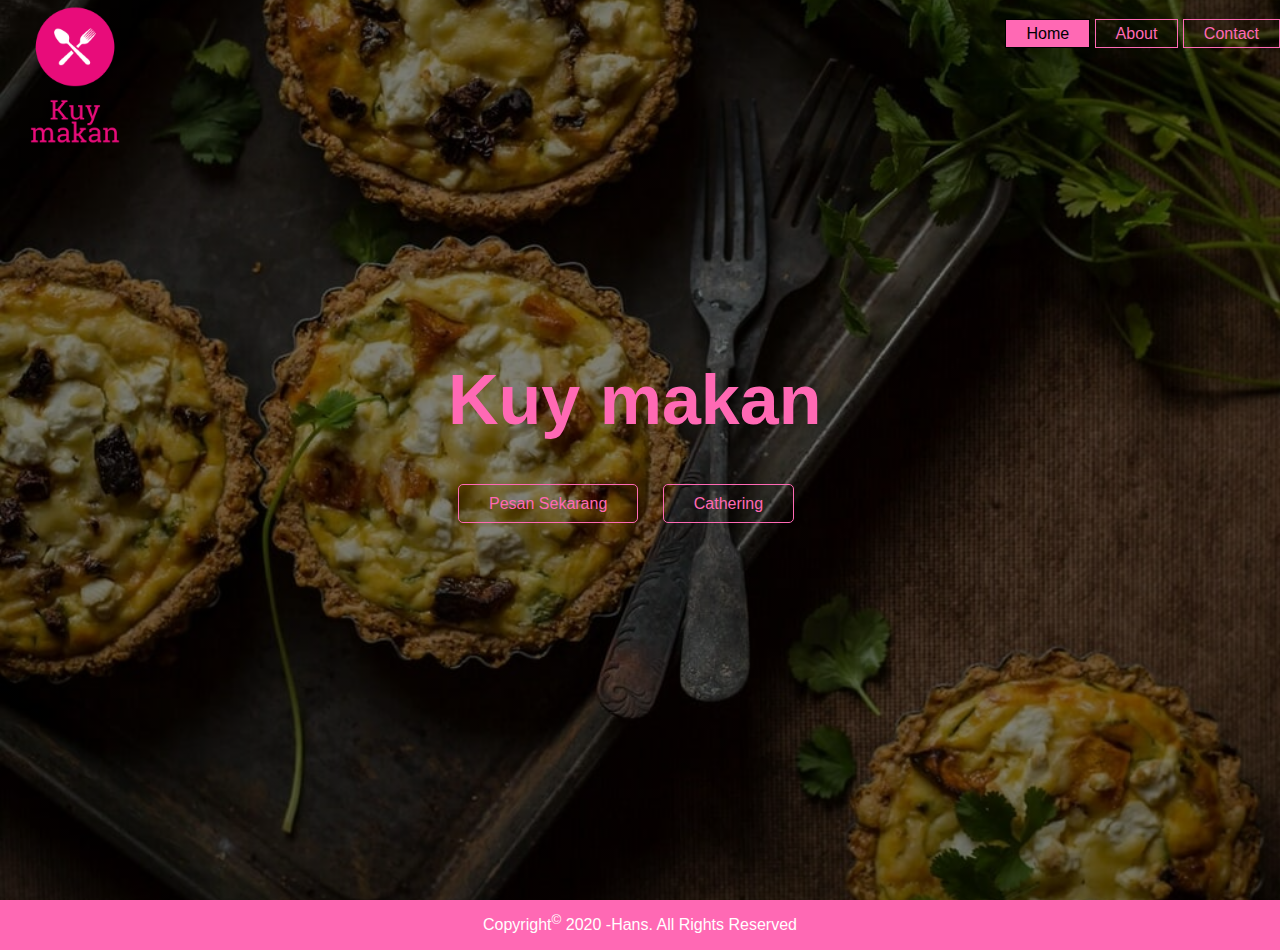
<file: index.html>
<!DOCTYPE html>
<html>
<head>
	<title>Kuy Makan</title>
	<link rel="stylesheet" type="text/css" href="style.css">
</head>
<body>
	<header>
		<div class="Main">
			<div class="logo"><img src="Kuy makan.png"></div>
			<ul>
				<li class="active"><a href="#">Home</a></li>
				<li>
					<a href="About.html">About</a>
					<ul>
						
					</ul>
				</li>
				<li><a href="#">Contact</a></li>
			</ul>
		</div>
		<div class="title">
			<h1>Kuy makan</h1>
		</div>
		<div class="button">
			<a href="order.html" class="btn1">Pesan Sekarang</a>
			<a href="cathering.html" class="btn2">Cathering</a>
		</div>
	</header>
	<footer>
		<p align="center" style="color: #fff">Copyright<sup>©</sup> 2020 -Hans. All Rights Reserved</p>
	</footer>
</body>
</html>
</file>
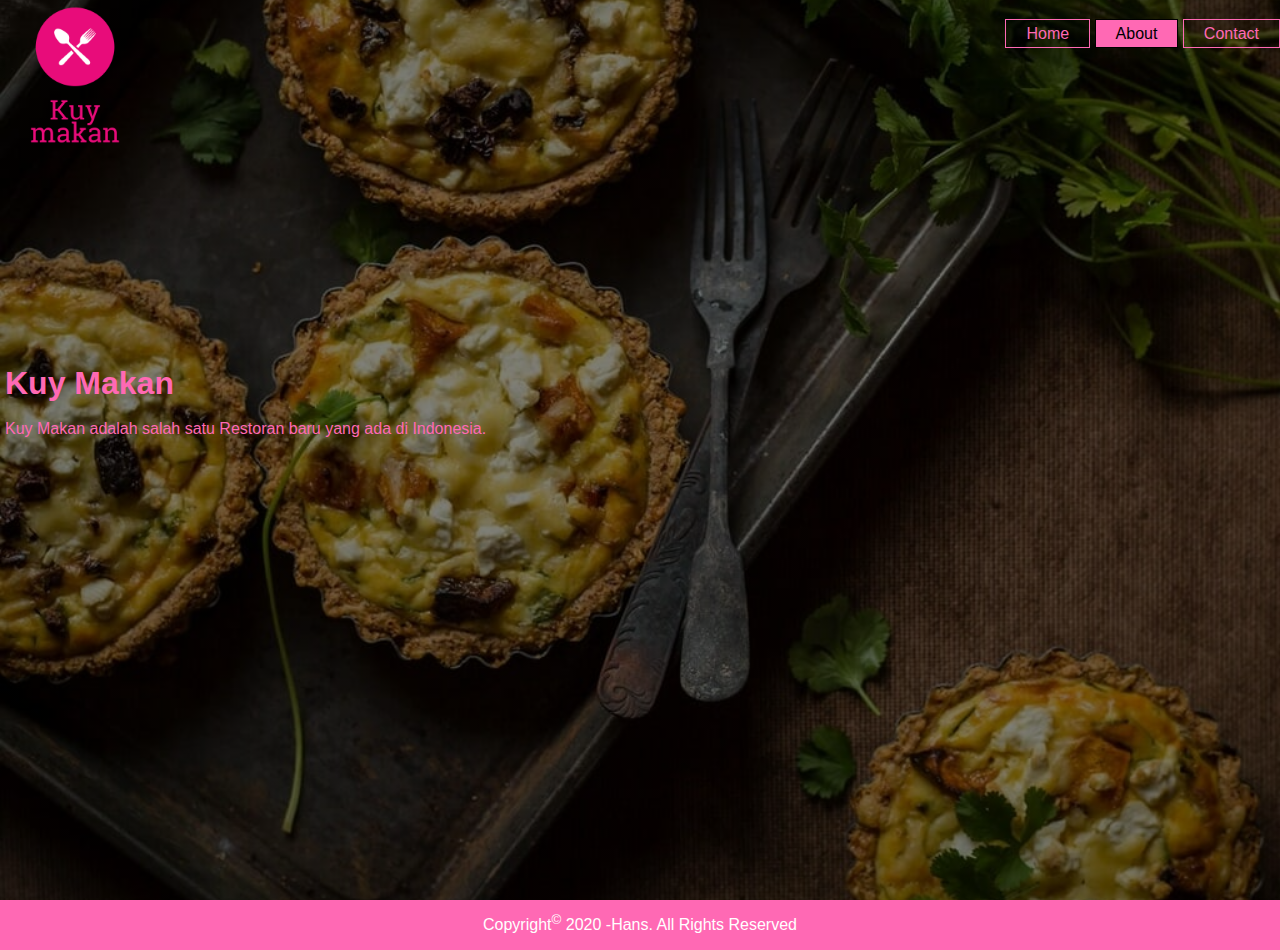
<file: About.html>
<!DOCTYPE html>
<html>
<head>
	<title>About</title>
	<link rel="stylesheet" type="text/css" href="style.css">
</head>
<body>
	<header>
		<div class="Main">
			<div class="logo"><img src="Kuy makan.png"></div>
			<ul>
				<li><a href="index.html">Home</a></li>
				<li class="active"><a href="#">About</a></li>
				<li><a href="#">Contact</a></li>
			</ul>
		</div>
		<div class="text">
			<p>
				<h1>Kuy Makan</h1><br>
				Kuy Makan adalah salah satu Restoran baru yang ada di Indonesia.
			</p>
		</div>
	</header>
	<footer>
		<p align="center" style="color: #fff">Copyright<sup>©</sup> 2020 -Hans. All Rights Reserved</p>
	</footer>
</body>
</html>
</file>
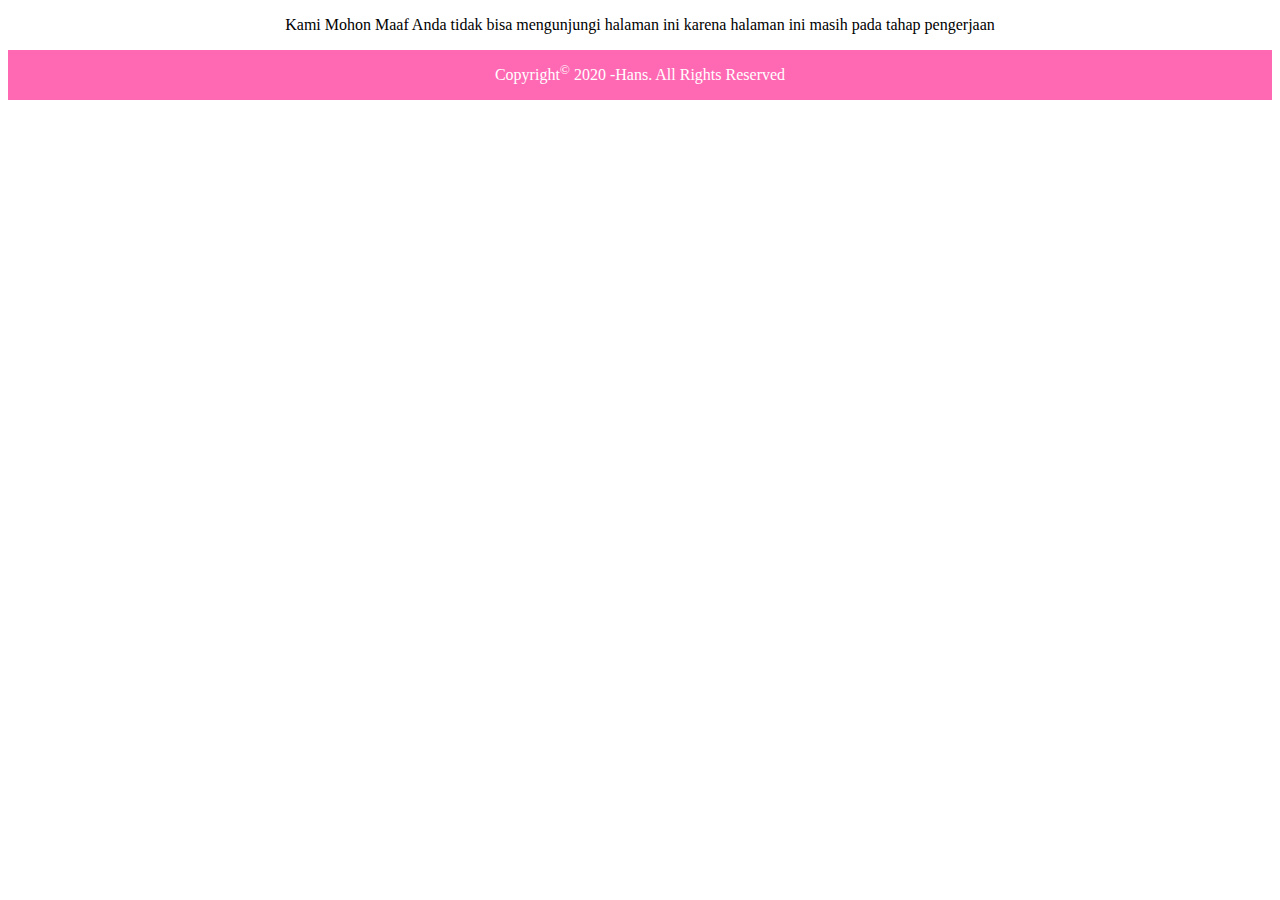
<file: cathering.html>
<!DOCTYPE html>
<html>
<head>
<title></title>
<style>
footer{
	background-color: #ff69B4;
	height: 50px;
	line-height: 40px;
}
</style> 
</head>
<body>
	<Header>
		<p align="center">
			Kami Mohon Maaf Anda tidak bisa mengunjungi halaman ini karena halaman ini masih pada tahap pengerjaan
		</p>
	</Header>
	<footer>
		<p align="center" style="color: #fff">Copyright<sup>©</sup> 2020 -Hans. All Rights Reserved</p>
	</footer>
</body>
</html>
</file>
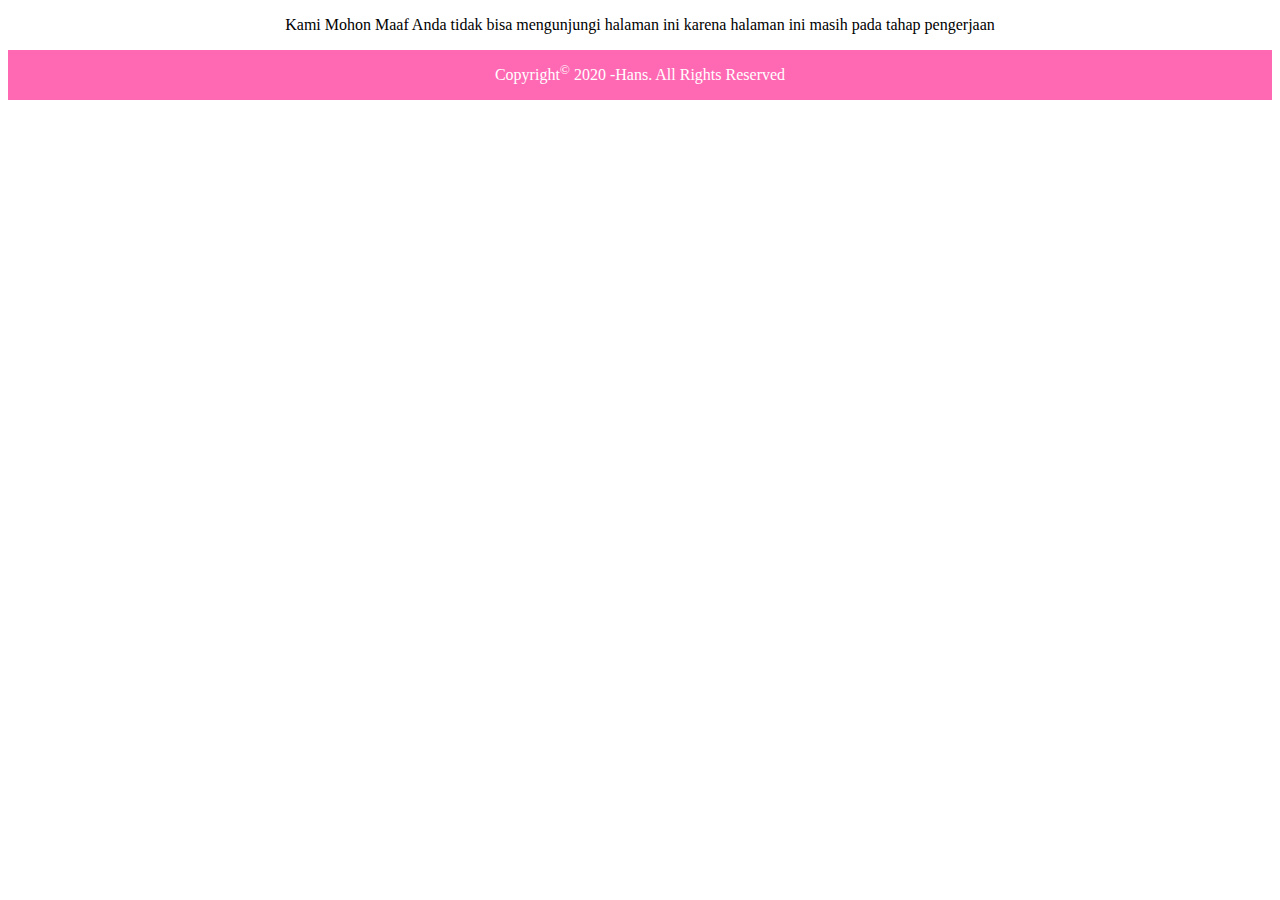
<file: order.html>
<!DOCTYPE html>
<html>
<head>
<title></title>
<style>
footer{
	background-color: #ff69B4;
	height: 50px;
	line-height: 40px;
}		
</style>
</head>
<body1>
	<Header>
		<p align="center">
			Kami Mohon Maaf Anda tidak bisa mengunjungi halaman ini karena halaman ini masih pada tahap pengerjaan
		</p>
	</Header>
	<footer>
		<p align="center" style="color: #fff">Copyright<sup>©</sup> 2020 -Hans. All Rights Reserved</p>
	</footer>
</body1>
</html>
</file>
<file: style.css>
*{
	margin: 0px;
	padding: 0px;
	font-family: sans-serif;
}
header{
	background-image: linear-gradient(rgba(0,0,0,0.5),rgba(0,0,0,0.5)), url(food2.jpg);
	height: 100vh;
	background-size: cover;
	background-position: center;
}
ul{
	float: right;
	list-style-type: none;
	margin-top: 25px;
}
ul li{
	display:inline-block;
}
ul li a{
	text-decoration: none;
	color: #ff69B4;
	padding: 5px 20px;
	border: 1px solid;
	transition: 0.6s;
	margin-top: 10px;
}
ul li a:hover{
	background-color: #ff69B4;
	color: #000;
}
ul li.active a{
	background-color: #ff69B4;
	color: #000;
}
.logo img{
	float: left;
	width: 150px;
	height: auto;
}
.main{
	max-width: 1200px;
	margin: auto;
}
.text{
	position: absolute;
	text-align: justify;
	padding: 5px;
	transition: 0.6s;
	top: 40%;
	color: #ff69B4;
}
.title{
	position: absolute;
	top: 40%;
	left: 35%;
	transform: translate(-50%;-50%);
}
.title h1{
	font-family: sans-serif;
	color: #ff69B4;
	font-size: 70px;
}
.button{
	position: absolute;
	top: 55%;
	left:35%;
	transform: translate(-50%;-50%);
}
.btn1{
	border: 1px solid;
	padding: 10px 30px;
	color: #ff69B4;
	text-decoration: none;
	transition: 0.6s ease;
	border-radius: 5px;
	margin: 10px;
}
.btn2{
	border: 1px solid;
	padding: 10px 30px;
	color: #ff69B4;
	text-decoration: none;
	transition: 0.6s ease;
	border-radius: 5px;
	margin: 10px;
}
.btn1:hover{
	background: #ff69B4;
	color: #000;
}
.btn2:hover{
	background: #ff69B4;
	color: #000;
}
footer{
	background-color: #ff69B4;
	height: 50px;
	line-height: 40px;
	bottom: 0px;
}
</file>
